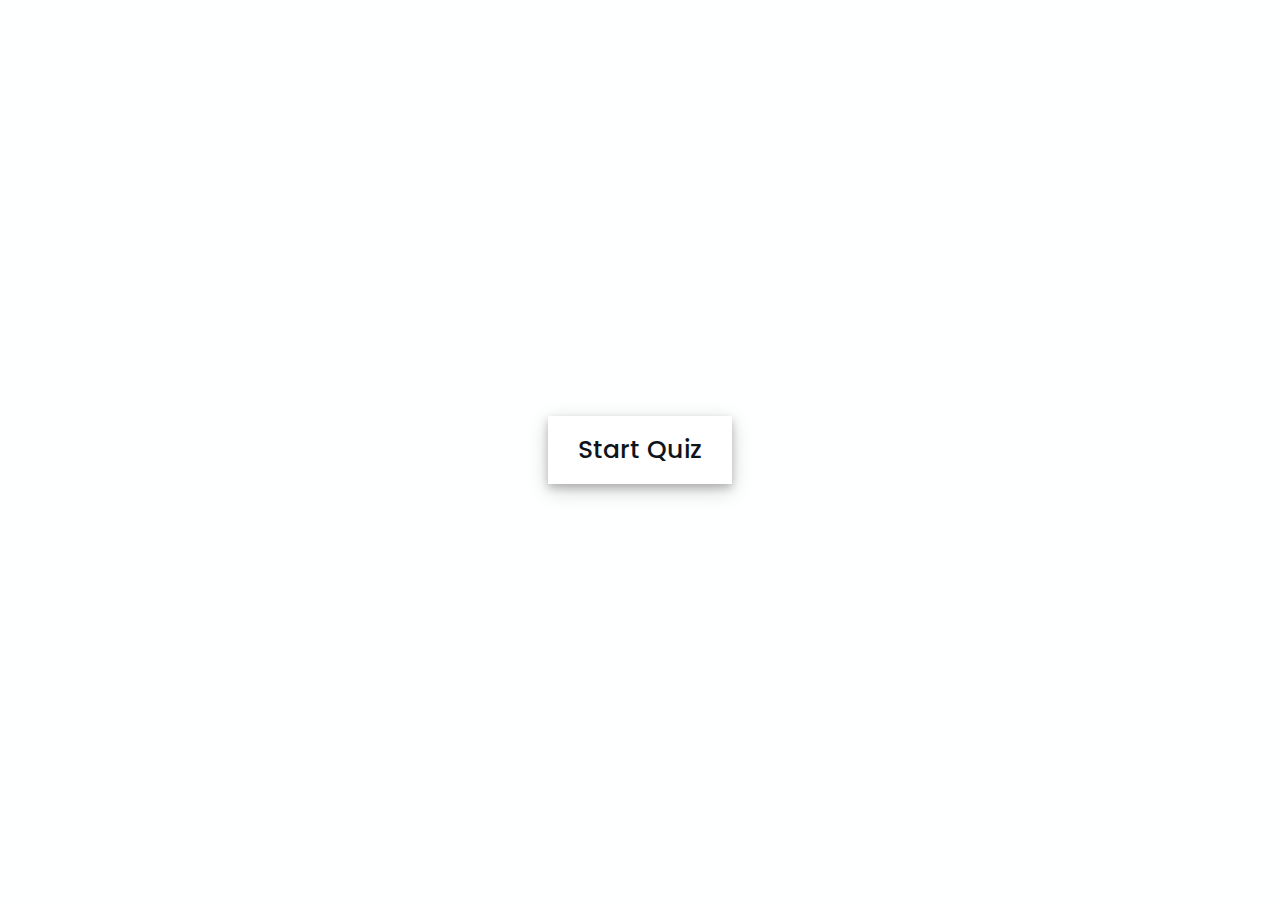
<file: index.html>
<!DOCTYPE html>
<!-- Created By CodingNepal - www.codingnepalweb.com -->
<!DOCTYPE html>
<html lang="en">
<head>
    <meta charset="UTF-8">
    <meta name="viewport" content="width=device-width, initial-scale=1.0">
    <title>Quiz Game</title>
    <link rel="stylesheet" href="index.css">
    <!-- FontAweome CDN Link for Icons -->
    
</head>
<body>
    <!-- start Quiz button -->
    <div class="start_btn"><button>Start Quiz</button></div>

    <!-- Info Box -->
    <div class="info_box">
        <div class="info-title"><span>Some Rules of this Quiz</span></div>
        <div class="info-list">
            <div class="info">1. You will have only <span>15 seconds</span> per each question.</div>
            <div class="info">2. Once you select your answer, it can't be undone.</div>
            <div class="info">3. You can't select any option once time goes off.</div>
            <div class="info">4. You can't exit from the Quiz while you're playing.</div>
            <div class="info">5. You'll get points on the basis of your correct answers.</div>
        </div>
        <div class="buttons">
            <button class="quit">Exit Quiz</button>
            <button class="restart">Continue</button>
        </div>
    </div>

    <!-- Quiz Box -->
    <div class="quiz_box">
        <header>
            <div class="title">Quiz Game</div>
            <div class="timer">
                <div class="time_left_txt">Time Left</div>
                <div class="timer_sec">15</div>
            </div>
            <div class="time_line"></div>
        </header>
        <section>
            <div class="que_text">
                <!-- Here I've inserted question from JavaScript -->
            </div>
            <div class="option_list">
                <!-- Here I've inserted options from JavaScript -->
            </div>
        </section>

        <!-- footer of Quiz Box -->
        <footer>
            <div class="total_que">
                <!-- Here I've inserted Question Count Number from JavaScript -->
            </div>
            <button class="next_btn">Next Que</button>
        </footer>
    </div>

    <!-- Result Box -->
    <div class="result_box">
        <div class="icon">
            <i class="fas fa-crown"></i>
        </div>
        <div class="complete_text">You've completed the Quiz!</div>
        <div class="score_text">
            <!-- Here I've inserted Score Result from JavaScript -->
        </div>
        <div class="buttons">
            <button class="restart">Replay Quiz</button>
            <button class="quit">Quit Quiz</button>
        </div>
    </div>

    <!-- Inside this JavaScript file I've inserted Questions and Options only -->
    <script src="ques.js"></script>

    <!-- Inside this JavaScript file I've coded all Quiz Codes -->
    <script src="index.js"></script>

</body>
</html>
</html>
</file>
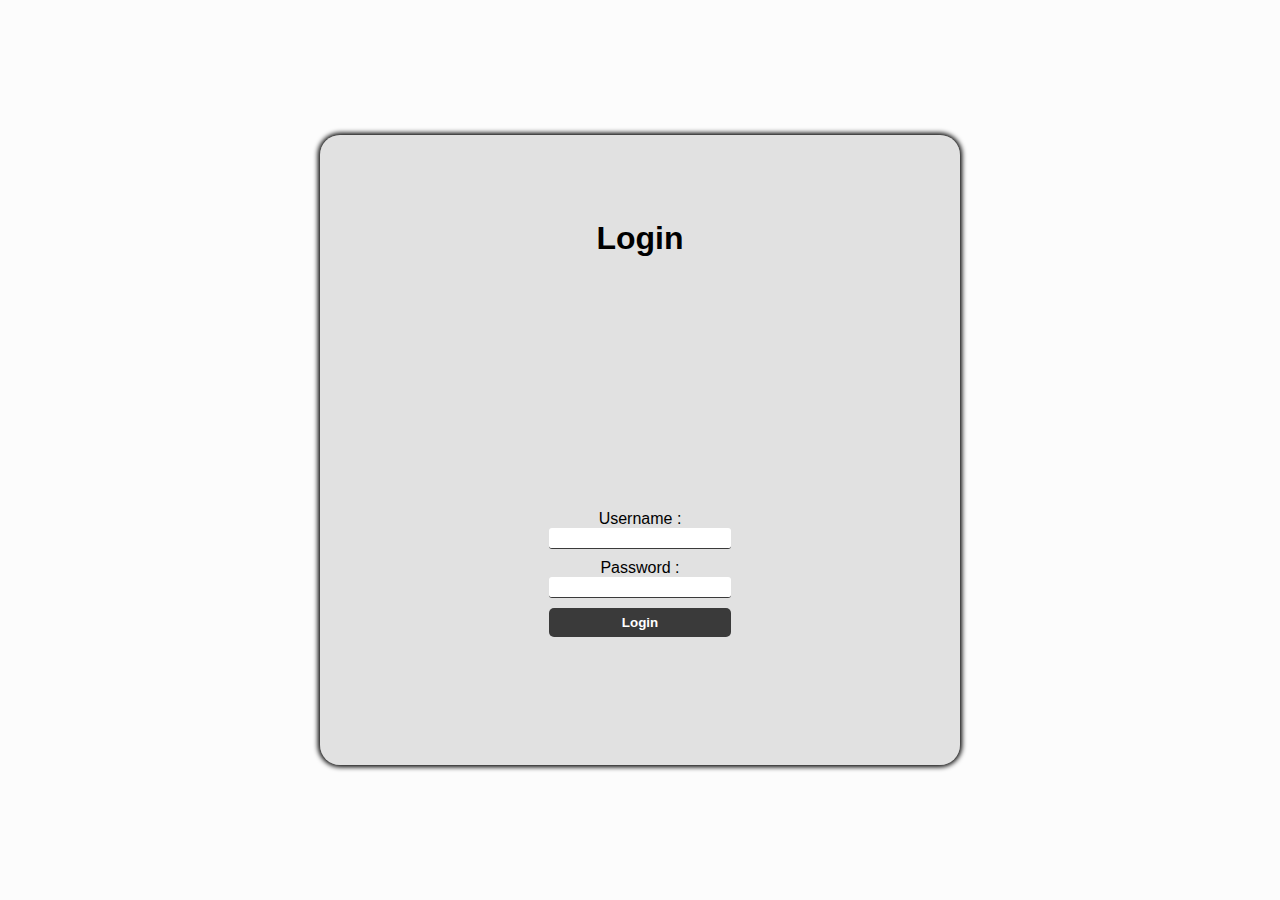
<file: login.html>
<!DOCTYPE html>
<html lang="en">

<head>
  <meta charset="UTF-8">
  <meta name="viewport" content="width=device-width, initial-scale=1.0">
  <title>Login</title>
  <link rel="stylesheet" href="login.css">
  <script defer src="login.js"></script>
  <meta http-equiv="refresh" content="5 ; url = file:///C:/Users/hp/Downloads/interview/index.html" />
  
</head>

<body>
  <div id="login">
    <h1 id="login-header">Login</h1>
    
    <div id="login-error-msg-holder">
      <p id="login-error-msg">Invalid username <span id="error-msg-second-line">and/or password</span></p>
    </div>
    
    <form id="login-form">
      Username :<input type="text" name="username" id="username-field" class="login-form-field" >
      Password :<input type="password" name="password" id="password-field" class="login-form-field" >
      <input type="submit" value="Login" id="login-form-submit">
    </form>
  
</div>


</body>

</html>
</file>
<file: index.css>
/* importing google fonts */
@import url('https://fonts.googleapis.com/css2?family=Poppins:wght@200;300;400;500;600;700&display=swap');
*{
    margin: 0;
    padding: 0;
    box-sizing: border-box;
    font-family: 'Poppins', sans-serif;
}

body{
    background: #feffff;
}

::selection{
    color: #fff;
    background: #f4f8fb;
}

.start_btn,
.info_box,
.quiz_box,
.result_box{
    position: absolute;
    top: 50%;
    left: 50%;
    transform: translate(-50%, -50%);
    box-shadow: 0 4px 8px 0 rgba(0, 0, 0, 0.2), 
                0 6px 20px 0 rgba(0, 0, 0, 0.19);
}

.info_box.activeInfo,
.quiz_box.activeQuiz,
.result_box.activeResult{
    opacity: 1;
    z-index: 5;
    pointer-events: auto;
    transform: translate(-50%, -50%) scale(1);
}

.start_btn button{
    font-size: 25px;
    font-weight: 500;
    color: #0e141a;
    padding: 15px 30px;
    outline: none;
    border: none;
    border-radius: 5px;
    background: #fff;
    cursor: pointer;
}

.info_box{
    width: 540px;
    background: rgb(134, 133, 133);
    border-radius: 5px;
    transform: translate(-50%, -50%) scale(0.9);
    opacity: 0;
    pointer-events: none;
    transition: all 0.3s ease;
}

.info_box .info-title{
    height: 60px;
    width: 100%;
    border-bottom: 1px solid lightgrey;
    display: flex;
    align-items: center;
    padding: 0 30px;
    border-radius: 5px 5px 0 0;
    font-size: 20px;
    font-weight: 600;
}

.info_box .info-list{
    padding: 15px 30px;
}

.info_box .info-list .info{
    margin: 5px 0;
    font-size: 17px;
}

.info_box .info-list .info span{
    font-weight: 600;
    color: #6b6d6e;
}
.info_box .buttons{
    height: 60px;
    display: flex;
    align-items: center;
    justify-content: flex-end;
    padding: 0 30px;
    border-top: 1px solid lightgrey;
}

.info_box .buttons button{
    margin: 0 5px;
    height: 40px;
    width: 100px;
    font-size: 16px;
    font-weight: 500;
    cursor: pointer;
    border: none;
    outline: none;
    border-radius: 5px;
    border: 1px solid #007bff;
    transition: all 0.3s ease;
}

.quiz_box{
    width: 550px;
    background: #fff;
    border-radius: 5px;
    transform: translate(-50%, -50%) scale(0.9);
    opacity: 0;
    pointer-events: none;
    transition: all 0.3s ease;
}

.quiz_box header{
    position: relative;
    z-index: 2;
    height: 70px;
    padding: 0 30px;
    background: #fff;
    border-radius: 5px 5px 0 0;
    display: flex;
    align-items: center;
    justify-content: space-between;
    box-shadow: 0px 3px 5px 1px rgba(0,0,0,0.1);
}

.quiz_box header .title{
    font-size: 20px;
    font-weight: 600;
}

.quiz_box header .timer{
    color: #004085;
    background: #cce5ff;
    border: 1px solid #b8daff;
    height: 45px;
    padding: 0 8px;
    border-radius: 5px;
    display: flex;
    align-items: center;
    justify-content: space-between;
    width: 145px;
}

.quiz_box header .timer .time_left_txt{
    font-weight: 400;
    font-size: 17px;
    user-select: none;
}

.quiz_box header .timer .timer_sec{
    font-size: 18px;
    font-weight: 500;
    height: 30px;
    width: 45px;
    color: #fff;
    border-radius: 5px;
    line-height: 30px;
    text-align: center;
    background: #343a40;
    border: 1px solid #343a40;
    user-select: none;
}

.quiz_box header .time_line{
    position: absolute;
    bottom: 0px;
    left: 0px;
    height: 3px;
    background: #0e1114;
}

section{
    padding: 25px 30px 20px 30px;
    background: #fff;
}

section .que_text{
    font-size: 25px;
    font-weight: 600;
}

section .option_list{
    padding: 20px 0px;
    display: block;   
}

section .option_list .option{
    background: aliceblue;
    border: 1px solid #84c5fe;
    border-radius: 5px;
    padding: 8px 15px;
    font-size: 17px;
    margin-bottom: 15px;
    cursor: pointer;
    transition: all 0.3s ease;
    display: flex;
    align-items: center;
    justify-content: space-between;
}

section .option_list .option:last-child{
    margin-bottom: 0px;
}

section .option_list .option:hover{
    color: #004085;
    background: #cce5ff;
    border: 1px solid #b8daff;
}

section .option_list .option.correct{
    color: #155724;
    background: #d4edda;
    border: 1px solid #c3e6cb;
}

section .option_list .option.incorrect{
    color: #721c24;
    background: #f8d7da;
    border: 1px solid #f5c6cb;
}

section .option_list .option.disabled{
    pointer-events: none;
}

section .option_list .option .icon{
    height: 26px;
    width: 26px;
    border: 2px solid transparent;
    border-radius: 50%;
    text-align: center;
    font-size: 13px;
    pointer-events: none;
    transition: all 0.3s ease;
    line-height: 24px;
}
.option_list .option .icon.tick{
    color: #23903c;
    border-color: #23903c;
    background: #d4edda;
}

.option_list .option .icon.cross{
    color: #a42834;
    background: #f8d7da;
    border-color: #a42834;
}

footer{
    height: 60px;
    padding: 0 30px;
    display: flex;
    align-items: center;
    justify-content: space-between;
    border-top: 1px solid lightgrey;
}

footer .total_que span{
    display: flex;
    user-select: none;
}

footer .total_que span p{
    font-weight: 500;
    padding: 0 5px;
}

footer .total_que span p:first-child{
    padding-left: 0px;
}

footer button{
    height: 40px;
    padding: 0 13px;
    font-size: 18px;
    font-weight: 400;
    cursor: pointer;
    border: none;
    outline: none;
    color: #fff;
    border-radius: 5px;
    background: #007bff;
    border: 1px solid #007bff;
    line-height: 10px;
    opacity: 0;
    pointer-events: none;
    transform: scale(0.95);
    transition: all 0.3s ease;
}

footer button:hover{
    background: #0263ca;
}

footer button.show{
    opacity: 1;
    pointer-events: auto;
    transform: scale(1);
}

.result_box{
    background: #fff;
    border-radius: 5px;
    display: flex;
    padding: 25px 30px;
    width: 450px;
    align-items: center;
    flex-direction: column;
    justify-content: center;
    transform: translate(-50%, -50%) scale(0.9);
    opacity: 0;
    pointer-events: none;
    transition: all 0.3s ease;
}

.result_box .icon{
    font-size: 100px;
    color: #007bff;
    margin-bottom: 10px;
}

.result_box .complete_text{
    font-size: 20px;
    font-weight: 500;
}

.result_box .score_text span{
    display: flex;
    margin: 10px 0;
    font-size: 18px;
    font-weight: 500;
}

.result_box .score_text span p{
    padding: 0 4px;
    font-weight: 600;
}

.result_box .buttons{
    display: flex;
    margin: 20px 0;
}

.result_box .buttons button{
    margin: 0 10px;
    height: 45px;
    padding: 0 20px;
    font-size: 18px;
    font-weight: 500;
    cursor: pointer;
    border: none;
    outline: none;
    border-radius: 5px;
    border: 1px solid #007bff;
    transition: all 0.3s ease;
}

.buttons button.restart{
    color: #fff;
    background: #007bff;
}

.buttons button.restart:hover{
    background: #0263ca;
}

.buttons button.quit{
    color: #007bff;
    background: #fff;
}

.buttons button.quit:hover{
    color: #fff;
    background: #007bff;
}
</file>
<file: login.css>
html {
    height: 100%;
  }
  
  body {
    height: 100%;
    margin: 0;
    font-family: Arial, Helvetica, sans-serif;
    display: grid;
    justify-items: center;
    align-items: center;
    background-color: #fcfcfc;
  }
  
  #login {
    width: 50%;
    height: 70%;
    display: grid;
    justify-items: center;
    align-items: center;
    background-color: rgba(166, 167, 166, 0.315);
    border-radius: 20px;
    box-shadow: 0px 0px 5px 2px black;
  }
  
  #login-error-msg-holder {
    width: 100%;
    height: 100%;
    display: grid;
    justify-items: center;
    align-items: center;
  }
  
  #login-error-msg {
    width: 23%;
    text-align: center;
    margin: 0;
    padding: 5px;
    font-size: 12px;
    font-weight: bold;
    color: #080808;
    border: 1px solid #050505;
    background-color: #e9e9e9;
    opacity: 0;
    border-radius: 10px;
  }
  
  #error-msg-second-line {
    display: block;
  }
  
  #login-form {
    align-self: flex-start;
    display: grid;
    justify-items: center;
    align-items: center;
  }
  
  .login-form-field::placeholder {
    color: #000000;
  }
  
  .login-form-field {
    border: none;
    border-bottom: 1px solid #3a3a3a;
    margin-bottom: 10px;
    border-radius: 3px;
    outline: none;
    padding: 0px 0px 5px 5px;
  }
  
  #login-form-submit {
    width: 100%;
    padding: 7px;
    border: none;
    border-radius: 5px;
    color: white;
    font-weight: bold;
    background-color: #3a3a3a;
    cursor: pointer;
    outline: none;
  }
</file>
